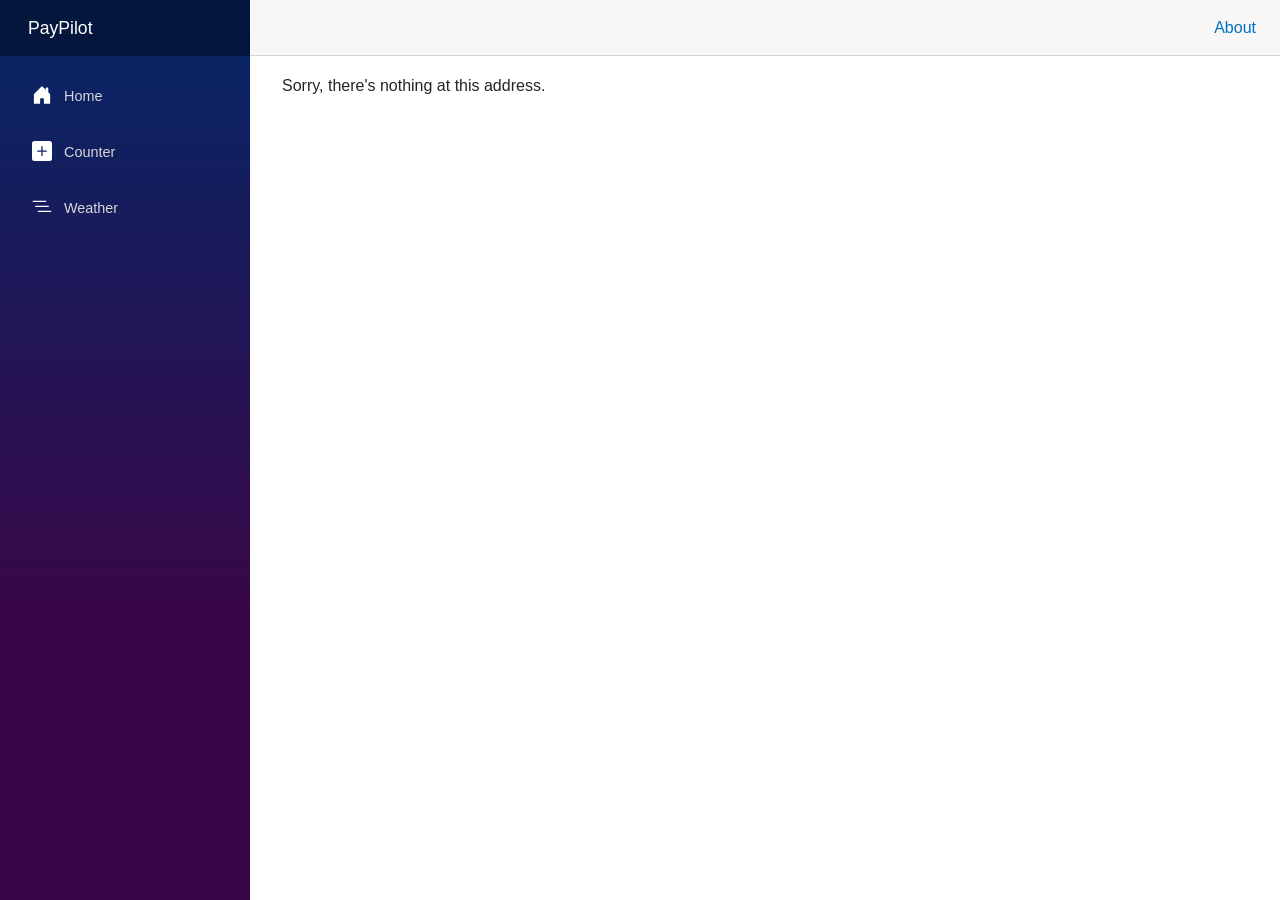
<file: wwwroot/index.html>
<!DOCTYPE html>
<html lang="en">

<head>
    <meta charset="utf-8" />
    <meta name="viewport" content="width=device-width, initial-scale=1.0" />
    <title>PayPilot</title>
    <base href="/" />
    <link rel="stylesheet" href="lib/bootstrap/dist/css/bootstrap.min.css" />
    <link rel="stylesheet" href="css/app.css" />
    <link rel="icon" type="image/png" href="favicon.png" />
    <link href="PayPilot.styles.css" rel="stylesheet" />
    <link href="manifest.webmanifest" rel="manifest" />
    <link rel="apple-touch-icon" sizes="512x512" href="icon-512.png" />
    <link rel="apple-touch-icon" sizes="192x192" href="icon-192.png" />
</head>

<body>
    <div id="app">
        <svg class="loading-progress">
            <circle r="40%" cx="50%" cy="50%" />
            <circle r="40%" cx="50%" cy="50%" />
        </svg>
        <div class="loading-progress-text"></div>
    </div>

    <div id="blazor-error-ui">
        An unhandled error has occurred.
        <a href="." class="reload">Reload</a>
        <span class="dismiss">🗙</span>
    </div>
    <script src="_framework/blazor.webassembly.js"></script>
    <script>navigator.serviceWorker.register('service-worker.js');</script>
</body>

</html>
</file>
<file: wwwroot/css/app.css>
html, body {
    font-family: 'Helvetica Neue', Helvetica, Arial, sans-serif;
}

h1:focus {
    outline: none;
}

a, .btn-link {
    color: #0071c1;
}

.btn-primary {
    color: #fff;
    background-color: #1b6ec2;
    border-color: #1861ac;
}

.btn:focus, .btn:active:focus, .btn-link.nav-link:focus, .form-control:focus, .form-check-input:focus {
  box-shadow: 0 0 0 0.1rem white, 0 0 0 0.25rem #258cfb;
}

.content {
    padding-top: 1.1rem;
}

.valid.modified:not([type=checkbox]) {
    outline: 1px solid #26b050;
}

.invalid {
    outline: 1px solid red;
}

.validation-message {
    color: red;
}

#blazor-error-ui {
    color-scheme: light only;
    background: lightyellow;
    bottom: 0;
    box-shadow: 0 -1px 2px rgba(0, 0, 0, 0.2);
    box-sizing: border-box;
    display: none;
    left: 0;
    padding: 0.6rem 1.25rem 0.7rem 1.25rem;
    position: fixed;
    width: 100%;
    z-index: 1000;
}

    #blazor-error-ui .dismiss {
        cursor: pointer;
        position: absolute;
        right: 0.75rem;
        top: 0.5rem;
    }

.blazor-error-boundary {
    background: url([data-uri]) no-repeat 1rem/1.8rem, #b32121;
    padding: 1rem 1rem 1rem 3.7rem;
    color: white;
}

    .blazor-error-boundary::after {
        content: "An error has occurred."
    }

.loading-progress {
    position: relative;
    display: block;
    width: 8rem;
    height: 8rem;
    margin: 20vh auto 1rem auto;
}

    .loading-progress circle {
        fill: none;
        stroke: #e0e0e0;
        stroke-width: 0.6rem;
        transform-origin: 50% 50%;
        transform: rotate(-90deg);
    }

        .loading-progress circle:last-child {
            stroke: #1b6ec2;
            stroke-dasharray: calc(3.141 * var(--blazor-load-percentage, 0%) * 0.8), 500%;
            transition: stroke-dasharray 0.05s ease-in-out;
        }

.loading-progress-text {
    position: absolute;
    text-align: center;
    font-weight: bold;
    inset: calc(20vh + 3.25rem) 0 auto 0.2rem;
}

    .loading-progress-text:after {
        content: var(--blazor-load-percentage-text, "Loading");
    }

code {
    color: #c02d76;
}

.form-floating > .form-control-plaintext::placeholder, .form-floating > .form-control::placeholder {
    color: var(--bs-secondary-color);
    text-align: end;
}

.form-floating > .form-control-plaintext:focus::placeholder, .form-floating > .form-control:focus::placeholder {
    text-align: start;
}
</file>
